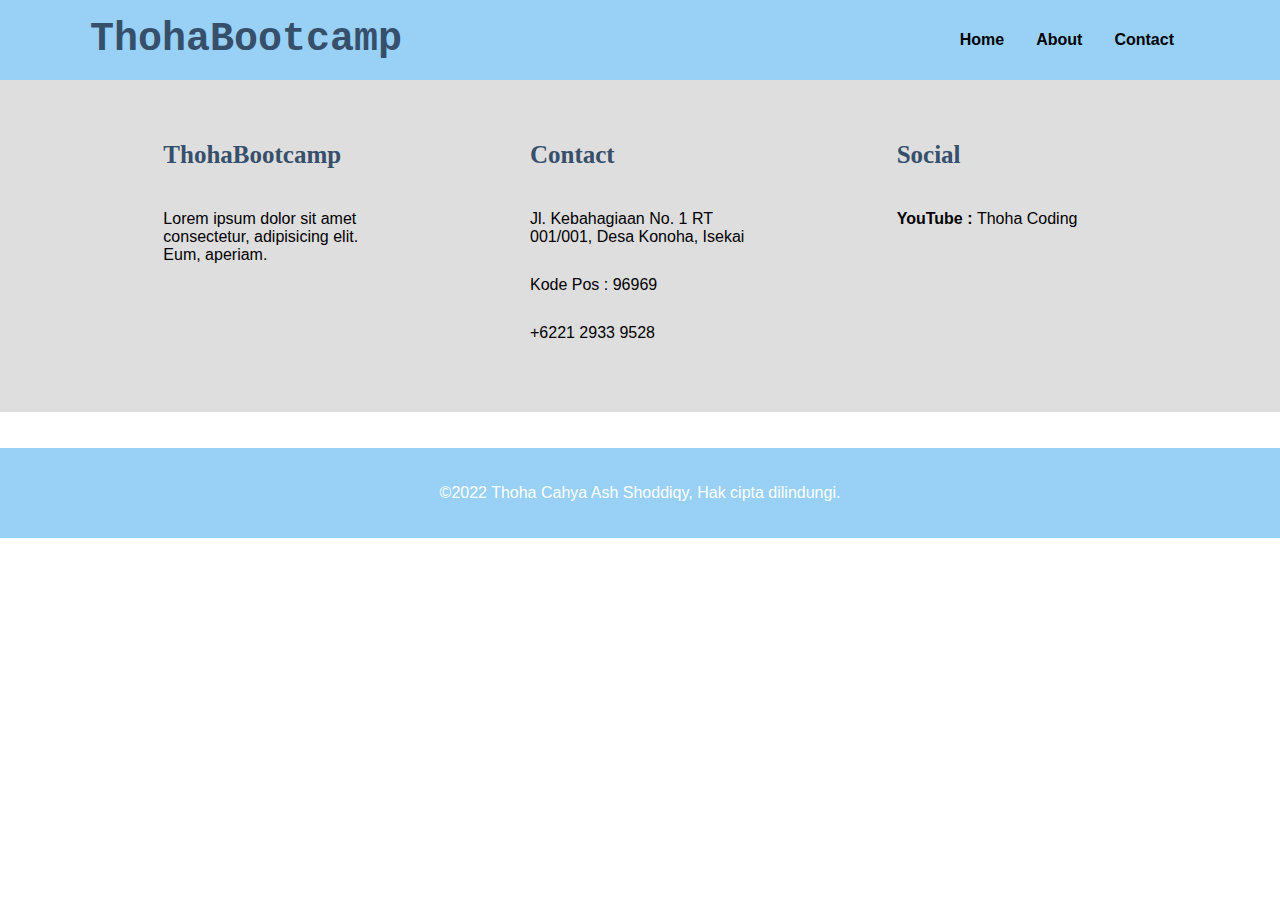
<file: contact.html>
<!DOCTYPE html>
<html lang="en">
<head>
    <meta charset="UTF-8">
    <meta http-equiv="X-UA-Compatible" content="IE=edge">
    <meta name="viewport" content="width=device-width, initial-scale=1.0">
    <title>Web Thoha</title>
    <link rel="stylesheet" href="style.css">
</head>
<body>
    <nav>
        <div class="wrapper">
            <div class="logo"><a href="index.html">ThohaBootcamp</a></div>
            <div class="menu">
                <ul>
                    <li><a href="index.html">Home</a></li>
                    <li><a href="about.html">About</a></li>
                    <li><a href="contact.html">Contact</a></li>
                </ul>
            </div>
        </div>
    </nav>

    <div id="menucontak">
        <div class="wrapper">
            <div class="contak">
                <div class="contak-section">
                    <h3>ThohaBootcamp</h3>
                    <p>Lorem ipsum dolor sit amet consectetur, adipisicing elit. Eum, aperiam.</p>
                </div>
                <div class="contak-section">
                    <h3>Contact</h3>
                    <p>Jl. Kebahagiaan No. 1 RT 001/001, Desa Konoha, Isekai</p>
                    <p>Kode Pos : 96969</p>
                    <p>+6221 2933 9528</p>
                </div>
                <div class="contak-section">
                    <h3>Social</h3>
                    <p><b>YouTube : </b>Thoha Coding</p>
                </div>
            </div>
        </div>
    
    </div>
    <br><br>

    <footer class="text-center">
        <p>&copy;2022 Thoha Cahya Ash Shoddiqy, Hak cipta dilindungi.</p>
    </footer>
</body>
</html>
</file>
<file: style.css>
* {
    box-sizing: border-box;
    text-decoration: none;
    margin: 0px;
    padding: 0px;
}

body {
    margin: 0px;
    padding: 0px;
    font-family: 'Open Sans', sans-serif;
}

.wrapper {
    width: 1100px;
    margin: auto;
    position: relative;
}

.logo a {
    font-size: 40px;
    font-weight: bold;
    float: left;
    font-family: 'Courier New', Courier, monospace;
    color: #364f6b;
}

.menu {
    float: right;

}

nav {
    width: 100%;
    margin: auto;
    display: flex;
    line-height: 80px;
    position: sticky;
    position: -webkit-sticky;
    top: 0;
    background: #98d1f5;
    z-index: 1;
}

nav ul{
    list-style-type: none;
    margin: 0;
    padding: 0;
    overflow: hidden;
}

nav ul li {
    float: left;
}

nav ul li a {
    color: black;
    font-weight: bold;
    text-align: center;
    padding: 0px 16px 0px 16px;
    text-decoration: none;
}

nav ul li a:hover {
    text-decoration: underline;
}

section {
    margin: auto;
    display: flex;
    margin-bottom: 50px;
}

.kolom {
    margin-top: 50px;
    margin-bottom: 50px;
}

.kolom .deskripsi {
    font-size: 20px;
    font-weight: bold;
    font-family: 'comic sans ms';
    color: #364f6b;
}

h2 {
    font-family: 'comic sans ms';
    font-weight: 800;
    font-size: 45px;
    margin-bottom: 20px;
    color: #364f6b;
    width: 100%;
    line-height: 50px;
}

p {
    margin: 10px 0px 10px 0px;
    padding: 10px 0px 10px 0px;
}

h3 {
    font-family: 'comic sans ms';
    font-weight: 800;
    font-size: 25px;
    margin-bottom: 20px;
    color: #364f6b;
    width: 100%;
    line-height: 50px;
}

#home img {
    width: 50%;
}

.jpgprofil img {
    width: 30%;
    padding-left: 10px;
    padding-top: 10px;
}

footer {
    text-align: center;
    padding: 1rem;
    background-color: #98d1f5;
    color: #ffff;
}

#menucontak {
    background: #dedede;
    padding: 50px 0px 50px 0px;
}

.contak {
    width: 100%;
    position: relative;
    display: flex;
    flex-wrap: wrap;
    margin: auto;
}

.contak-section {
    width: 20%;
    margin: 0 auto;
}

@media screen and (max-width: 991.98px){
    .wrapper {
        width: 90%;
    }

    .logo a {
        display: block;
        width: 100%;
        text-align: center;
    }
    
    nav .menu {
        width: 100%;
        margin: 0;
    }
    
    nav .menu ul {
        text-align: center;
        margin: auto;
        line-height: 60px;
    }
    
    nav .menu ul li {
        width: 100%;
        display: inline;
        float: none;
    }

    section {
        display: block;
    }

    section img {
        display: block;
    }
}
</file>
